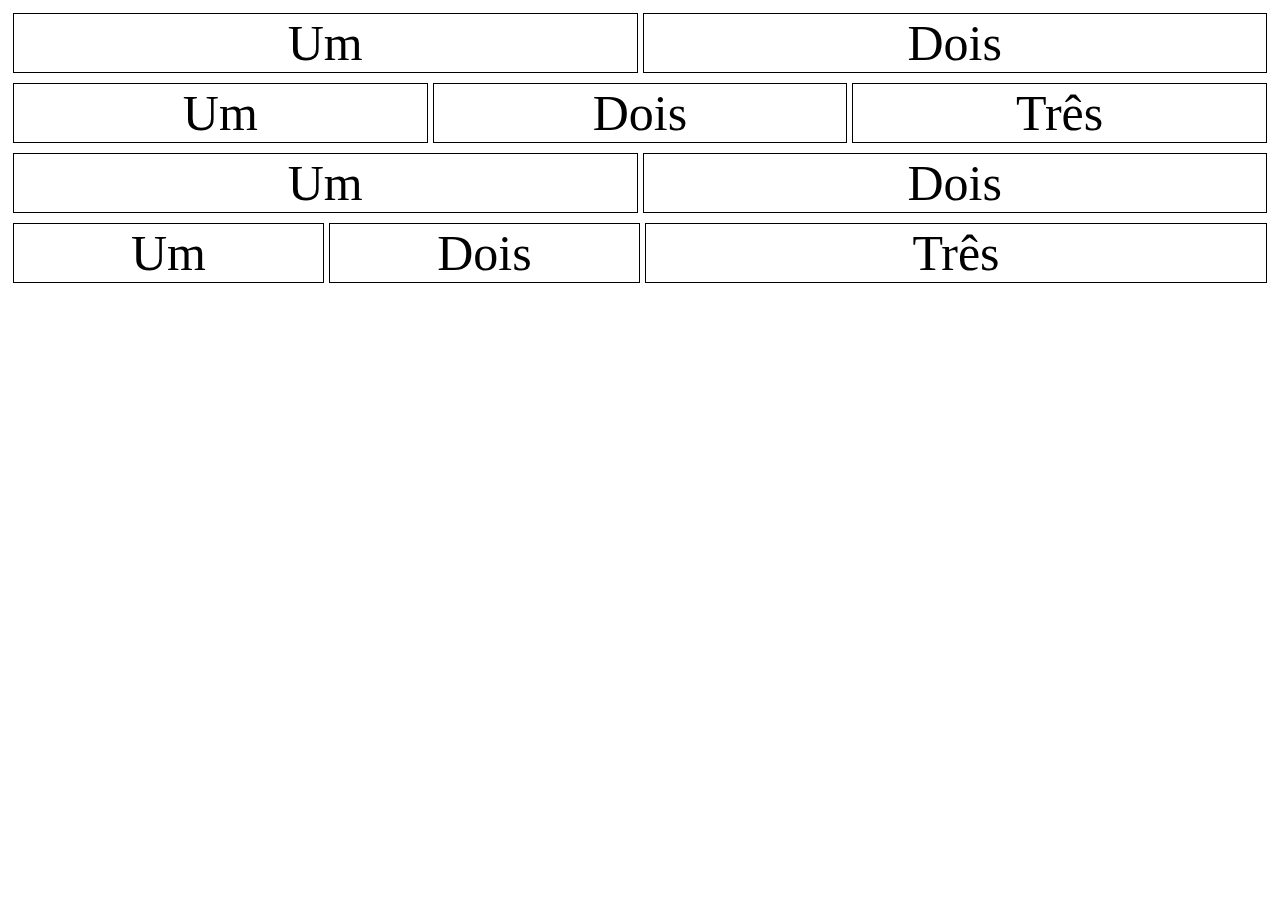
<file: F03/Exercicio3/index.html>
<!DOCTYPE html>
<html lang="en">
<head>
    <meta charset="UTF-8">
    <meta http-equiv="X-UA-Compatible" content="IE=edge">
    <meta name="viewport" content="width=device-width, initial-scale=1.0">
    <title>CSS</title>
    <link rel="stylesheet" href="style.css">
</head>
<body>
<div class="wrapper">
<div>Um</div>
<div>Dois</div>
</div>

<div class="wrapper1">
    <div>Um</div>
    <div>Dois</div>
    <div>Três</div>
    </div>

    <div class="wrapper2">
        <div>Um</div>
        <div>Dois</div>
    </div>
    <div class="wrapper3">
        <div>Um</div>
        <div>Dois</div>
        <div>Três</div>
    </div>




</body>
</html>
</file>
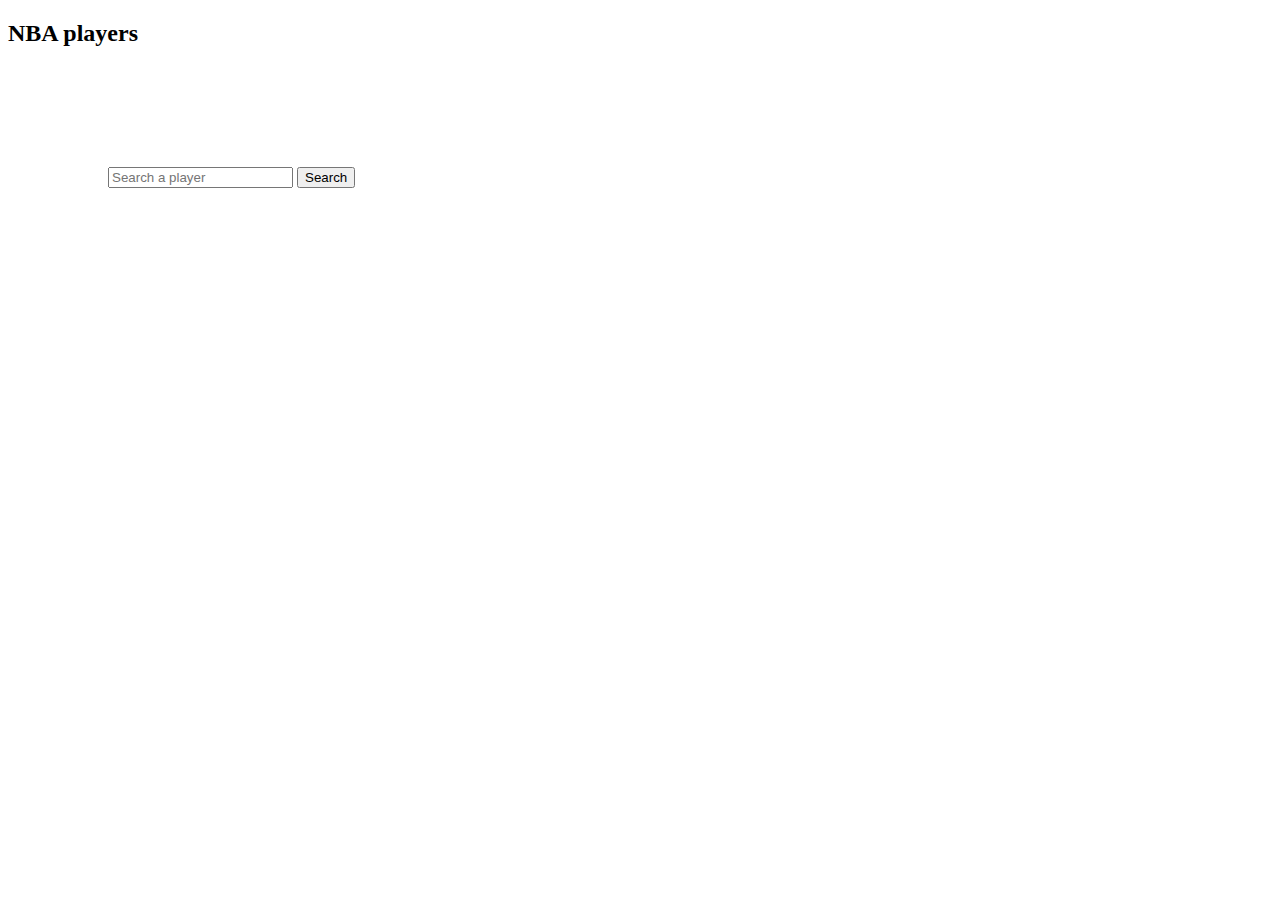
<file: F04/Ficha 4/index.html>
<!DOCTYPE html>
<html lang="en">
<head>
    <meta charset="UTF-8">
    <meta http-equiv="X-UA-Compatible" content="IE=edge">
    <meta name="viewport" content="width=device-width, initial-scale=1.0">
    <link rel="manifest" href="manifest.json">
    <link href="https://cdn.jsdelivr.net/npm/bootstrap@5.1.3/dist/css/bootstrap.min.css" rel="stylesheet"
    integrity="sha384-1BmE4kWBq78iYhFldvKuhfTAU6auU8tT94WrHftjDbrCEXSU1oBoqyl2QvZ6jIW3" crossorigin="anonymous">
    <title>NBA</title>
</head>
<body>
    <h2>NBA players</h2>
    <div class="container" style="padding:100px">
        <div class="input-group">
        <input class="form-control mr-sm-2" type="search" id="search" placeholder="Search a player" aria-label="Search">
        <button class="btn btn-outline-success my-2 my-sm-0" onclick="getPlayers()">Search</button>
</div>
<br>
<br>
<div id="players">
                
    </div>
</div>   
</body>

<script src="https://cdn.jsdelivr.net/npm/bootstrap@5.1.3/dist/js/bootstrap.bundle.min.js"
integrity="sha384-ka7Sk0Gln4gmtz2MlQnikT1wXgYsOg+OMhuP+IlRH9sENBO0LRn5q+8nbTov4+1p"
crossorigin="anonymous">
</script>
<script src="index.js"></script>

</html>
</file>
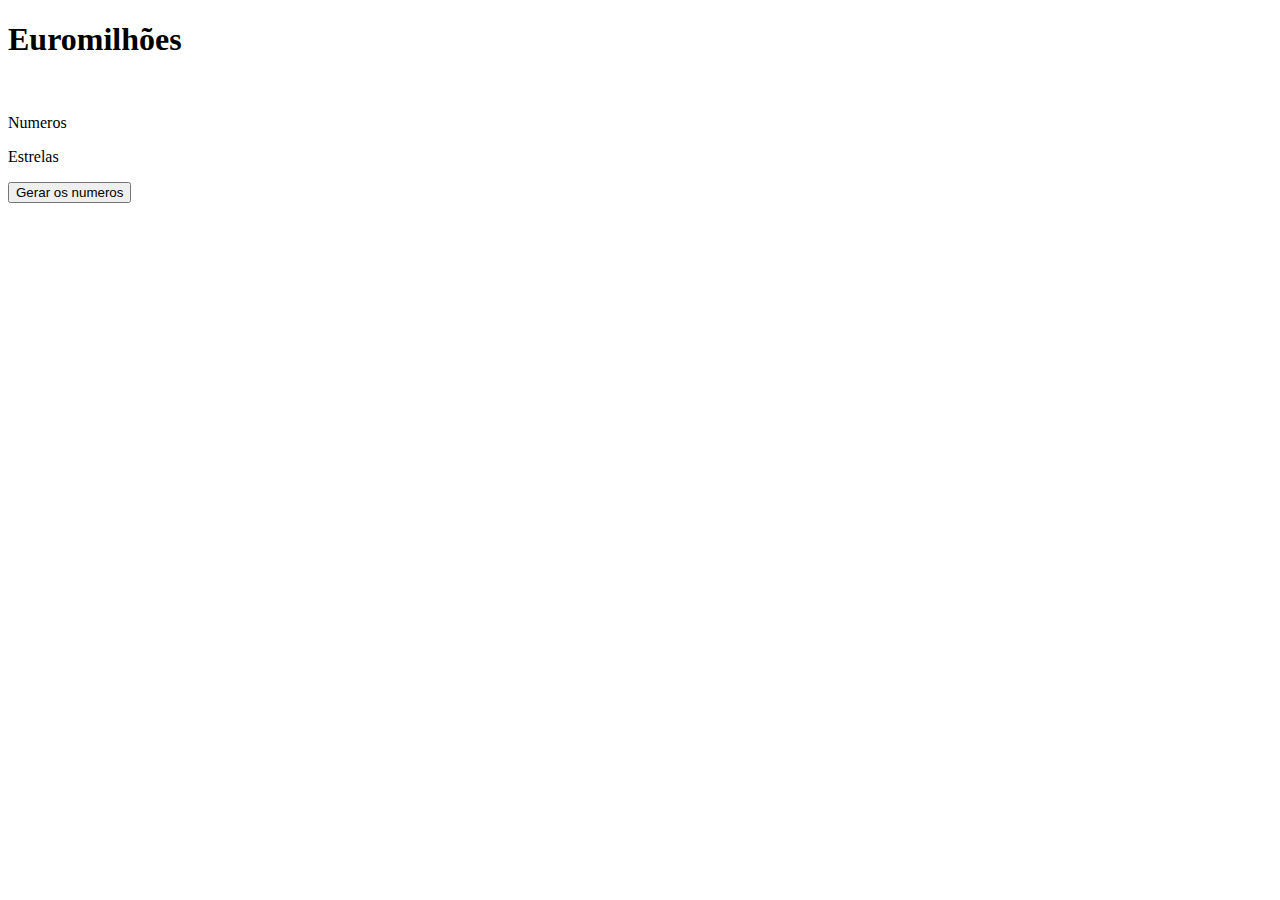
<file: F02/40210121-F02/exercicio1/index.html>
<!DOCTYPE html>
<html lang="en">
<head>
    <title>Ficha 2</title>
    <link rel="manifest" href="Not.json">
</head>
<body>
    <h1>Euromilhões</h1>
<br>
    <div class="container">
    <p id="number">Numeros</p>
    <p id="stars">Estrelas</p>
        <button type="button" class="btn btn-primary" onclick="gerar()">Gerar os numeros</button>
</div>

<script>
    function gerar(){
        let string1 = "Números: ";
        let string2 = "Estrelas: ";
        let numero = 0;
        let estrela = 0;

        for(let i = 0; i<5; i++){
            numero = Math.floor(Math.random() * 51);
            string1 = string1 + numero + " - "
        }
        for(let e = 0; e<2; e++){
            estrela = Math.floor(Math.random() * 12)+1;
            string2 = string2 + estrela + " - "
        }
        let num = document.getElementById("number");
        let est = document.getElementById("stars");
        num.innerHTML = string1;
        est.innerHTML = string2;
    }
</script>

</body>
</html>
</file>
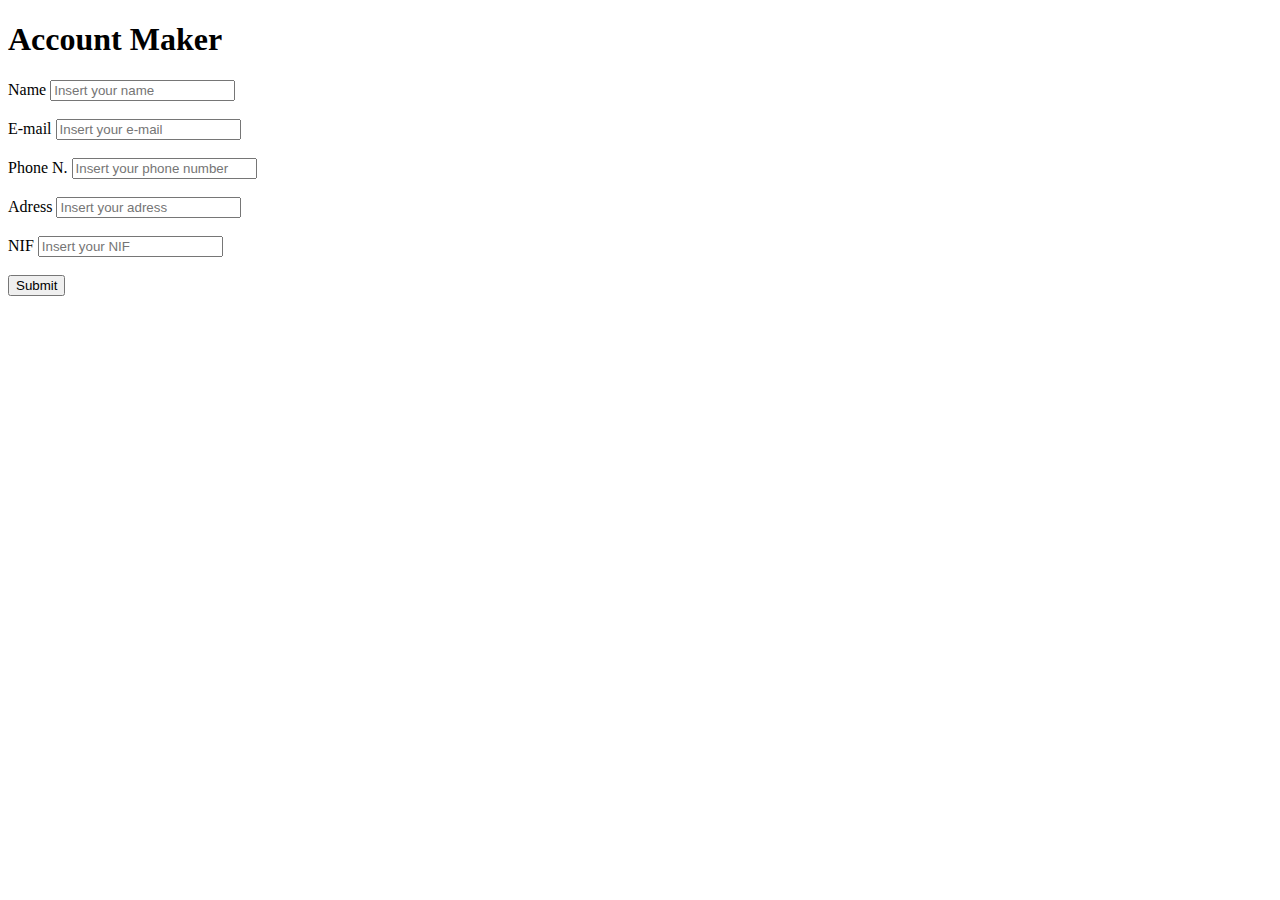
<file: F02/40210121-F02/exercicio2/index.html>
<!DOCTYPE html>
<html lang="en">
<head>
    <title>Account maker</title>
    <link rel="manifest" href="Not.json">
</head>
<body>
    <h1>Account Maker</h1>
    <div class="container-fluid">
        <form id="myForm" onsubmit="submitform(event)">
            <div class="row">
            <div class="col-6">
            <div class="form-group">
                    <label for="job">Name</label>
                    <input type="text" id="name" class="form-control" placeholder="Insert your name" required>
        </div>
        </div>
        </div>
<br>
            <div class="row">
            <div class="col-6">
            <div class="form-group">
                    <label for="job">E-mail</label>
                    <input type="text" id="email" class="form-control" placeholder="Insert your e-mail"required>
        </div>
        </div>
        </div>
<br>        
            <div class="row">
            <div class="col-6">
            <div class="form-group">
                        <label for="job">Phone N.</label>
                        <input type="text" id="number" class="form-control"  placeholder="Insert your phone number" required>
        </div>
        </div>
        </div>
<br>
            <div class="row">
            <div class="col-6">
            <div class="form-group">
                            <label for="job">Adress</label>
                            <input type="text" id="adress" class="form-control" placeholder="Insert your adress" required>
        </div>
        </div>
        </div>
<br>
            <div class="row">
            <div class="col-6">
            <div class="form-group">
                            <label for="job">NIF</label>
                            <input type="text" id="NIF" class="form-control"  placeholder="Insert your NIF" required>
        </div>
        </div>
        </div>
<br>
            
            <button type="submit" onclick="acao()" class="btn btn-primary">Submit</button>
    </form>

    <script>
        function submitform(evt){
            evt.preventDefault();
        }
        
        
        function acao() {
            let name = document.getElementById("name").value;
            let email = document.getElementById("email").value;
            let number = document.getElementById("number").value;
            if(number.length>=10){
                alert("O número de telefone tem de ter 9 digitos");
                return;
            }
            let adress = document.getElementById("adress").value;
            let NIF = document.getElementById("NIF").value;
            if(NIF.length>=10){
                alert("O NIF tem de ter 9 digitos");
                return;
            }

            console.log(name);
            console.log(email);
            console.log(number);
            console.log(adress);
            console.log(NIF);
            document.getElementById("myForm").reset();
        }
    </script>
    </form>
</body>
</html>
</file>
<file: F03/Exercicio3/style.css>
@media (min-width: 576px) {

}

@media (min-width: 768px) {
    .wrapper1 {
        display: grid;
        grid-template-columns: 1fr 1fr 1fr;
        gap: 5px;
        padding: 5px;
      }

      .wrapper1 > div {
        background-color: rgba(255, 255, 255, 0.8);
        border: 1px solid black;
        text-align: center;
        font-size: 50px;
      }
}

@media (min-width: 982px) {

}

@media (min-width: 1200px) {

}

.wrapper {
    display: grid;
    grid-template-columns: 1fr 1fr;
    gap: 5px;
    padding: 5px;
  }

  .wrapper > div {
    background-color: rgba(255, 255, 255, 0.8);
    border: 1px solid black;
    text-align: center;
    font-size: 50px;
  }

@media (min-width: 576px) {
 .wrapper2 {
    display: grid;
    grid-template-columns: 1fr 1fr ;
    gap: 5px;
    padding: 5px;
    text-align: center;
    }
    .wrapper2 > div {
        background-color: rgba(255, 255, 255, 0.8);
        border: 1px solid black;
        text-align: center;
        font-size: 50px;
      }
      .wrapper3 {
        display: grid;
        grid-template-columns: 1fr 1fr 2fr;
        gap: 5px;
        padding: 5px;
        text-align: center;
      }
      .wrapper3 > div {
        background-color: rgba(255, 255, 255, 0.8);
        border: 1px solid black;
        text-align: center;
        font-size: 50px;
      }
}
</file>
